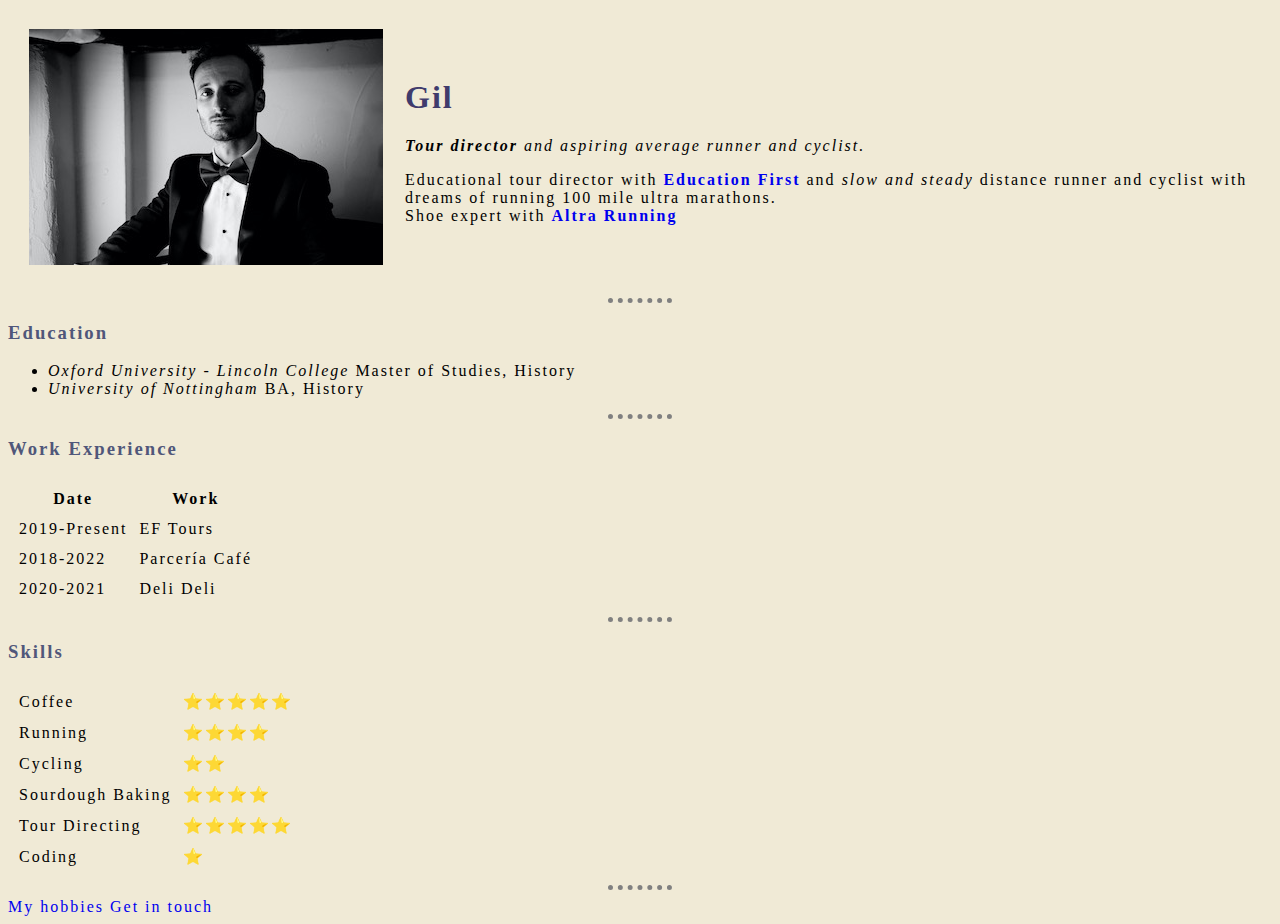
<file: index.html>
<!DOCTYPE html>
<html lang="en">

<head>
    <meta charset="UTF-8">
    <title>Gil's personal site</title>
    <link rel="stylesheet" href="css/styles.css">
</head>

<body>
    <table cellspacing="20">
        <tr>
            <td><img src="images/Gil Tux profile picture.jpeg" alt="Gil profile picture"></td>
            <td>
                <h1>Gil</h1>
                <p><em><strong>Tour director</strong> and aspiring average runner and cyclist.</em></p>
                <p>Educational tour director with <strong><a href="https://www.eftours.com/">Education
                            First</a></strong>
                    and
                    <em>slow and steady</em> distance runner and
                    cyclist with dreams of running 100 mile ultra marathons. <br>Shoe expert with
                    <strong><a href="https://www.altrarunning.eu/uk/?___store=uk">Altra Running</a></strong>
                </p>
            </td>
        </tr>
    </table>
    <hr>
    <h3>Education</h3>
    <ul>
        <li><em> Oxford University - Lincoln College</em> Master of Studies, History</li>
        <li><em>University of Nottingham</em> BA, History</li>
    </ul>
    <hr>
    <h3>Work Experience</h3>
    <table cellspacing=10>
        <thead>
            <th>Date</th>
            <th>Work</th>
        </thead>
        <tbody>
            <tr>
                <td>2019-Present</td>
                <td>EF Tours</td>
            </tr>
            <tr>
                <td>2018-2022</td>
                <td>Parcería Café</td>
            </tr>
            <tr>
                <td>2020-2021</td>
                <td>Deli Deli</td>
            </tr>
        </tbody>
    </table>
    <hr>
    <h3>Skills</h3>
    <table cellspacing="10">
        <tbody>
            <tr>
                <td>Coffee</td>
                <td>⭐️⭐️⭐️⭐️⭐️</td>
            </tr>
            <tr>
                <td>Running</td>
                <td>⭐️⭐️⭐️⭐️</td>
            </tr>
            <tr>
                <td>Cycling</td>
                <td>⭐️⭐️</td>
            </tr>
            <tr>
                <td>Sourdough Baking</td>
                <td>⭐️⭐️⭐️⭐️</td>
            </tr>
            <tr>
                <td>Tour Directing</td>
                <td>⭐️⭐️⭐️⭐️⭐️
                </td>
            </tr>
            <tr>
                <td>Coding</td>
                <td>⭐️</td>
            </tr>
        </tbody>
    </table>
    </td>
    </tr>
    </table>
    <hr>
    <a href="hobbies.html">My hobbies</a>
    <a href="contact.html">Get in touch</a>

</body>

</html>
</file>
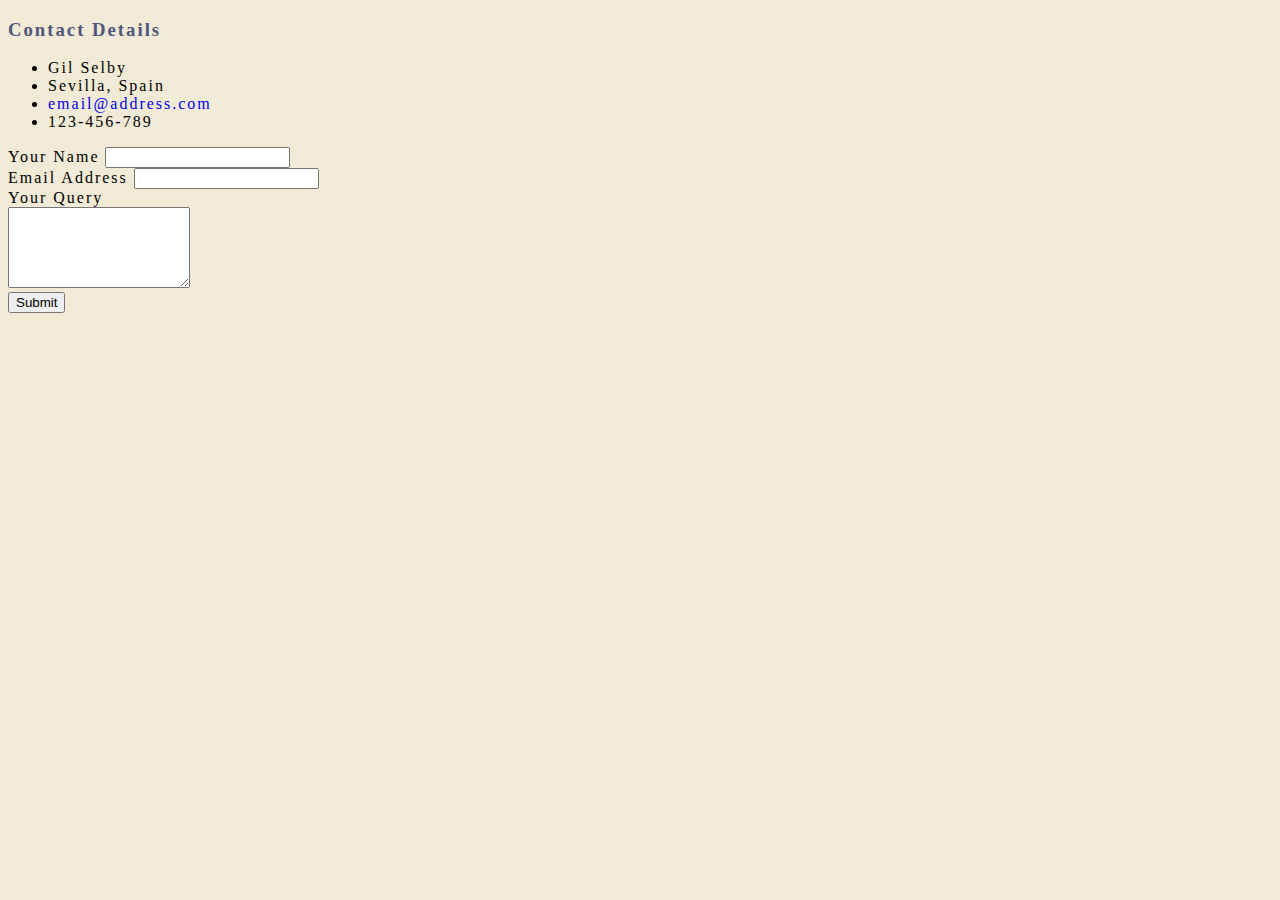
<file: contact.html>
<!DOCTYPE html>
<html lang="en">

<head>
    <meta charset="UTF-8">
    <title>Contact Details</title>
    <link rel="stylesheet" href="css/styles.css">
</head>

<body>
    <h3>Contact Details</h3>
    <ul>
        <li>Gil Selby</li>
        <li>Sevilla, Spain</li>
        <li><a href="mailto: email@address.com">email@address.com</a></li>
        <li>123-456-789</li>
    </ul>

    <form action="mailto:email@address.com" method="post" enctype="text/plain">
        <label>Your Name</label>
        <input type="text" name="yourName" id="" style="text-transform: capitalize;"><br>
        <!--uses inline css to ensure each new word in name box starts with capital letter-->
        <label>Email Address</label>
        <input type="email" name="yourEmail" style="text-transform: lowercase;"> <br>
        <!--uses inline css to ensure all text in email box is lowercase-->
        <label>Your Query</label><br>
        <textarea name="yourQuery" id="" cols="20" rows="5"></textarea><br>
        <input type="submit" name=""><br>
    </form>
</body>

</html>
</file>
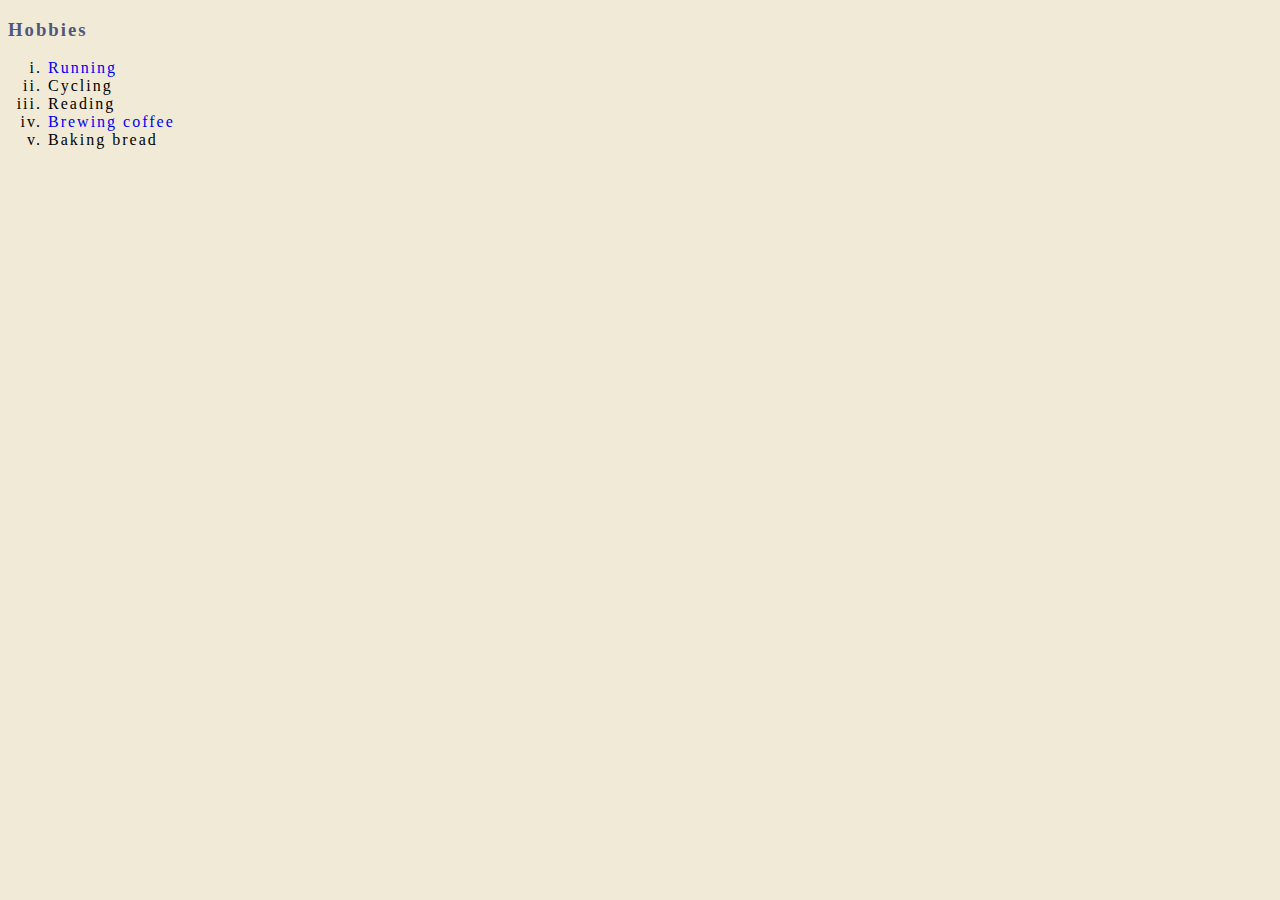
<file: hobbies.html>
<!DOCTYPE html>
<html lang="en">

<head>
    <meta charset="UTF-8">
    <title>My hobbies</title>
    <link rel="stylesheet" href="css/styles.css">
</head>

<body>
    <h3>Hobbies</h3>
    <ol type="i">
        <li><a href="https://believeintherun.com/">Running</a></li>
        <li>Cycling</li>
        <li>Reading</li>
        <li><a href=https://parceria.cafe/"">Brewing coffee</a></li>
        <li>Baking bread</li>
    </ol>
</body>

</html>
</file>
<file: css/styles.css>
body {
    background-color: #F0EAD6;
    letter-spacing: 2px;
    /* affects spacing between letters*/
}

h1 {
    color: #3F3B6C;
}

h3 {
    color: #50577A;
}

hr {
    border-style: none;
    border-top-style: dotted;
    border-color: grey;
    border-width: 5px;
    width: 5%;
}

a {
    text-decoration: none;
    /*removes the underlign from hyperlink text*/
}
</file>
